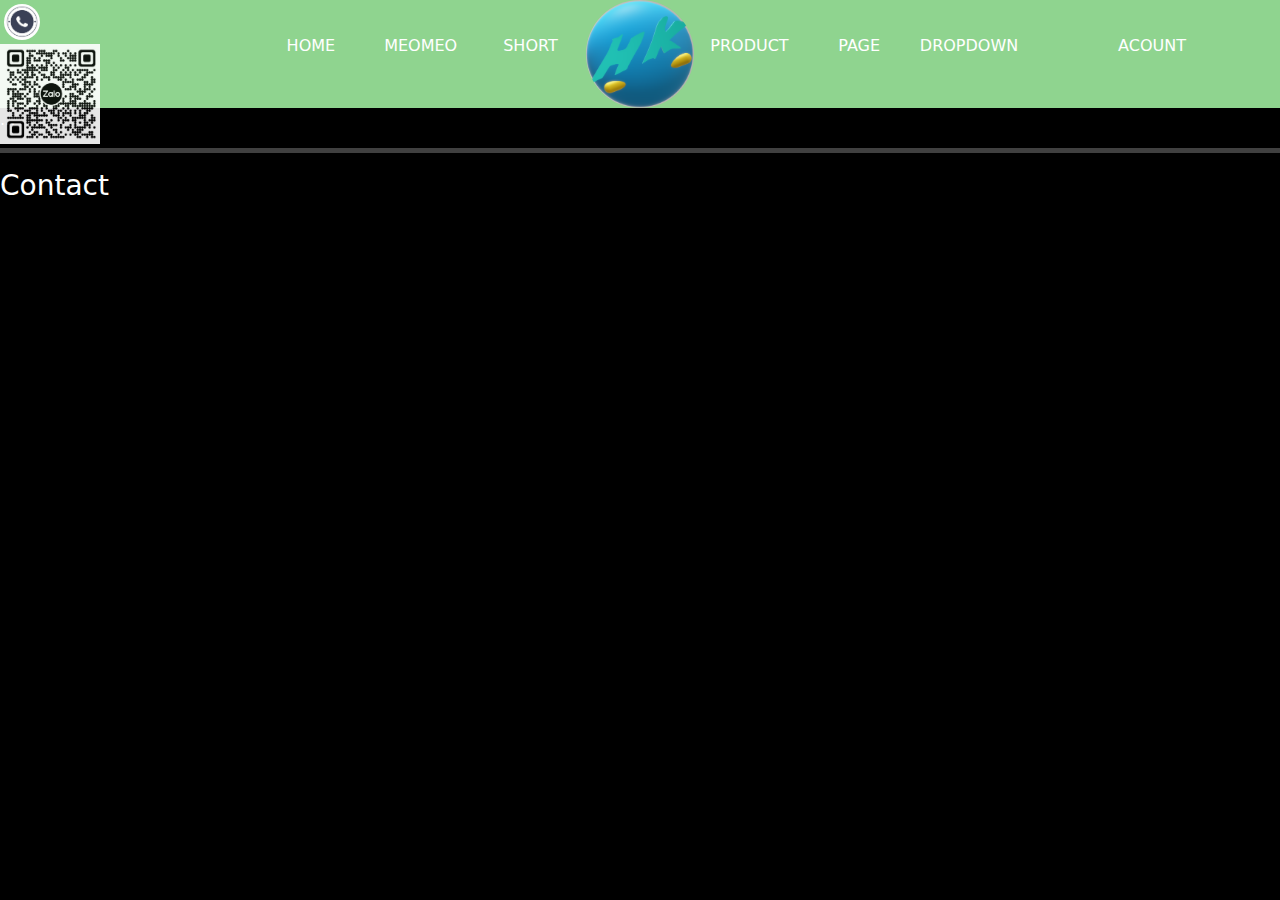
<file: main_web/index.html>
<!DOCTYPE html>

<html lang="en">
    <head>
        <meta name="viewport" content="width=device-width, initial-scale=1"/>
        <meta charset="utf-8" />
        <link rel="stylesheet" href="/style_web/bootstrap.min.css">
        <link rel="stylesheet" href="/style_web/style.css">
        <link rel="stylesheet" href="/style_web/zbase.css">
        <link rel="icon" href="\photo_web\logo.png">
        <script src="/style_web/jscript.js" defer></script>
        <script src="/style_web/bootstrap.min.js" defer></script>
        <title>TestShop</title>
        
    </head>
    <body>
        <div class="web">

            <div class="header display">
                <div class="display_left header_left">
                    <div class="contactNow dropdown">
                        <img class="icon dropdown_item" rel="icon_call" src="\photo_web\call.jpg"/>
                        <img  class="icon_qr dropdown_content" rel="icon_qr" src="\photo_web\Zalo_huukhiem.jpg" />
                    </div>
                    
                </div>

                <div class="display_center header_center" id="nav-tab" role="tablist">
                    <div class="display_center_center nav-link active" data-bs-toggle="tab" role="tab" aria-selected="true" type="button"
                        id="nav-home-tab" data-bs-target="#nav-home" aria-controls="nav-home">
                        <p class="header_item">home</p>
                        
                    </div>
                    <div class="display_center_center nav-link" data-bs-toggle="tab" role="tab" aria-selected="false" type="button"
                        id="nav-MeoMeo-tab" data-bs-target="#nav-MeoMeo" aria-controls="nav-MeoMeo">
                        <p class="header_item">MeoMeo</p>
                        
                    </div>
                    <div class="display_center_center nav-link" data-bs-toggle="tab" role="tab" aria-selected="false" type="button"
                        id="nav-short-tab" data-bs-target="#nav-short" aria-controls="nav-short">
                        <p class="header_item">short</p>
                    </div>
                    <div>
                        <a rel="home" href=""><img  style="border-radius: 50%; height: 100%;" rel="icon_web" src="\photo_web\logo.png"/></a>
                    </div>
                    <div class="display_center_center nav-link" data-bs-toggle="tab" role="tab" aria-selected="false" type="button"
                        id="nav-Product-tab" data-bs-target="#nav-Product" aria-controls="nav-Product">
                        <p class="header_item">Product</p>
                        
                    </div>
                    <div class="display_center_center nav-link" data-bs-toggle="tab" role="tab" aria-selected="false" type="button"
                        id="nav-page-tab" data-bs-target="#nav-page" aria-controls="nav-page">
                        <p class="header_item">page</p>
                        
                    </div>
                    <div class="dropdown">
                        <p class="dropdown_item header_item">dropdown</p>
                        <div class="dropdown_content no_srcoll template_scroll ">
                            <ul>
                                <li class="__list-list-item">assasas</li>
                                <li class="__list-list-item">assasas</li>
                            </ul>
                        </div>
                    </div>
                </div>
                
                <div class="display_right header_right">
                    <p class="dropdown_item header_item" onclick="document.getElementById('notify_Acount').style.display='block'">Acount</p>
                </div>
            </div>
            <!--doan ma login-->
            <div class="direction_center ">
                <div class="notify" id="notify_Acount" >   
                    <form set="" action="">
                        <header style="display: flex; flex-direction: row-reverse;">
                            
                            <p class="close" onclick="document.getElementById('notify_Acount').style.display='none'"></p>
                        </header>
                        <div>
                            <label for="Username">UserName:</label>
                            <input type="text" name="UserName" id="UserName" placeholder="UserName: Nguyen Van A" required/>
                        </div>
                        <div>
                            <label for="PassUser">PassWord</label>
                            <input type="password" name="PassUser" id="PassUser" placeholder="PassUser" required/>
                        </div>
                        <div>
                            <label for="confirmPass">ConfirmPass</label>
                            <input type="password" name="confirmPass" id="confirmPass" placeholder="ConfirmPAss" required/>
                        </div>
                        <footer class="direction_column" style="display: flex; align-items: center;">
                            <div id="bnt_login" onclick="document.getElementById('notify_Acount').style.display='none'" >Login</div>
                            <div class="direction_row" style="justify-content: space-between;">
                                <div class="bnt bnt_cancel" style="float: left;" onclick="document.getElementById('notify_Acount').style.display='none'">Cancel</div>
                                <a class="bnt" rel="" href="">Forget Password ?</a>
                            </div>
                            <!--tai sao div thu hai sau id bnt_login lai bi anh huong kich thuoc cua div id bnt_login -->
                        </footer>
                        
                    </form>
                </div>
            </div>
            <!--end login-->
            <div class="tab-content" id="nav-tabContent">
                <div class="tab-pane fade show active" id="nav-home" role="tabpanel" aria-labelledby="nav-home-tab" tabindex="0">...</div>
                <div class="tab-pane fade" id="nav-MeoMeo" role="tabpanel" aria-labelledby="nav-MeoMeo-tab" tabindex="0"><div class="bodyer ">

                    <div class="meomeo direction_row" >
                        <div class="card" style="width: 18rem;">
                            <img src="/photo_web/MEO6.jfif" class="card-img-top" alt="...">
                            <div class="card-body">
                              <p class="card-text">Khai ra mau, vao day lam gi</p>
                            </div>
                        </div>
                        <div class="card" style="width: 18rem;">
                            <img src="/photo_web/MEO2.jfif" class="card-img-top" alt="...">
                            <div class="card-body">
                            <p class="card-text">WOW, com quang</p>
                            </div>
                        </div>
                    </div>
    
                    <div>
                        <div class="accordion accordion-flush" id="accordionFlushExample">
                            <div class="accordion-item">
                              <h2 class="accordion-header" id="flush-headingOne">
                                <button class="accordion-button collapsed" type="button" data-bs-toggle="collapse" data-bs-target="#flush-collapseOne" aria-expanded="false" aria-controls="flush-collapseOne">
                                Item #1
                                </button>
                              </h2>
                              <div id="flush-collapseOne" class="accordion-collapse collapse" aria-labelledby="flush-headingOne" data-bs-parent="#accordionFlushExample">
                                <div class="accordion-body">Sao nào, thật za mình hết ý tưởng rồi nên xài bootstrap thoy.</div>
                              </div>
                            </div>
                            <div class="accordion-item">
                              <h2 class="accordion-header" id="flush-headingTwo">
                                <button class="accordion-button collapsed" type="button" data-bs-toggle="collapse" data-bs-target="#flush-collapseTwo" aria-expanded="false" aria-controls="flush-collapseTwo">
                                Item #2
                                </button>
                              </h2>
                              <div id="flush-collapseTwo" class="accordion-collapse collapse" aria-labelledby="flush-headingTwo" data-bs-parent="#accordionFlushExample">
                                <div class="accordion-body">Một con zị xòe ra hai cái cánh, nó kê rằng, anh yêu em, love love love...</div>
                              </div>
                            </div>
                            <div class="accordion-item">
                              <h2 class="accordion-header" id="flush-headingThree">
                                <button class="accordion-button collapsed" type="button" data-bs-toggle="collapse" data-bs-target="#flush-collapseThree" aria-expanded="false" aria-controls="flush-collapseThree">
                                Item #3
                                </button>
                              </h2>
                              <div id="flush-collapseThree" class="accordion-collapse collapse" aria-labelledby="flush-headingThree" data-bs-parent="#accordionFlushExample">
                                <div class="accordion-body">Placeholder content for this accordion, which is intended to demonstrate the <code>.accordion-flush</code> class. This is the third item's accordion body. Nothing more exciting happening here in terms of content, but just filling up the space to make it look, at least at first glance, a bit more representative of how this would look in a real-world application.</div>
                              </div>
                            </div>
                          </div>
                    </div>
                </div>
            </div>
                <div class="tab-pane fade" id="nav-short" role="tabpanel" aria-labelledby="nav-short-tab" tabindex="0">...</div>
                <div class="tab-pane fade" id="nav-Product" role="tabpanel" aria-labelledby="nav-Product-tab" tabindex="0">...</div>
                <div class="tab-pane fade" id="nav-page" role="tabpanel" aria-labelledby="nav-page-tab" tabindex="0">...</div>
                <div class="tab-pane fade" id="nav-disabled" role="tabpanel" aria-labelledby="nav-disabled-tab" tabindex="0">...</div>
                
            </div>





















            
            <hr/>
            <footer class="display direction_row">
                <div class="display_left">
                    <h3>Contact</h3>
                </div>
                <div class="display_center">
                    

                </div>
                <div class="display_right">

                </div>
            </footer>
        </div>
    </body>
</html>

<!--

    <div class="dropdown">
                        <p class="dropdown_item header_item">page</p>
                        <div class="dropdown_content no_srcoll template_scroll ">
                            <ul>
                                <li class="__list-list-item">assasas</li>
                            </ul>
                        </div>
                    </div>
-->
</file>
<file: style_web/style.css>
:root{
    --ration-header: 12vh;
}

.web{
    width: 100%;
    height: 100%;
    position: relative;
}
.header{
    position: -webkit-sticky;
    position: sticky;
    width: 100%;
    height: var(--ration-header);
    display: flex;
    justify-content: stretch;
    align-content: center;
    background: rgb(143, 212, 143);
}
.header_left{
    display: flex;
    flex-direction: row !important;
}
.header_right{
    display: flex;
}
.header_center{
    display: flex;
    justify-content: space-around;
}
.header_item{
    text-align: center;
    text-transform: uppercase;
    text-decoration: none;
    min-width: var(--ration-header);
    display: flex;
    align-self: center;
    justify-content: center;
    width: 100%;
    
}


form div+div{
    margin: 12px 0px;
}
.notify{
    display: none;
    justify-content: center;
    max-width: 700px;
    padding: 0px 100px !important;
}
form{
    width: 100%;
}
#bnt_login{
    width: 30%;
}

hr{
    height: 5px;
    background-color: white;
}

.meomeo{

}
.card{ /*set lai cai cua fw*/
    color: black;
    position: static;
}
.nav-link:hover{
    background: var(--color-main);
}
.nav-link .active{
    background: var(--color-main);
}
</file>
<file: style_web/zbase.css>
main { display: block;}h1 { font-size: 2em; margin: 0.67em 0;}pre { font-family: monospace, monospace; font-size: 1em;}a { background-color: transparent;}abbr[title] { border-bottom: none; text-decoration: underline; text-decoration: underline dotted;}b,strong { font-weight: bolder;}code,kbd,samp { font-family: monospace, monospace; font-size: 1em;}small { font-size: 80%;}sub,sup { font-size: 75%; line-height: 0; position: relative; vertical-align: baseline;}sub { bottom: -0.25em;}sup { top: -0.5em;}img { border-style: none;}button,input,optgroup,select { font-family: inherit; font-size: 100%; line-height: 1.15; margin: 0;}button,input { overflow: visible;}button,select { text-transform: none;}button,[type="button"],[type="reset"],[type="submit"] { -webkit-appearance: button;}button::-moz-focus-inner,[type="button"]::-moz-focus-inner,[type="reset"]::-moz-focus-inner,[type="submit"]::-moz-focus-inner { border-style: none; padding: 0;}button:-moz-focusring,[type="button"]:-moz-focusring,[type="reset"]:-moz-focusring,[type="submit"]:-moz-focusring { outline: 1px dotted ButtonText;}fieldset { padding: 0.35em 0.75em 0.625em;}legend { box-sizing: border-box; color: inherit; display: table; max-width: 100%; padding: 0; white-space: normal;}progress { vertical-align: baseline;}[type="checkbox"],[type="radio"] { box-sizing: border-box; padding: 0;}[type="number"]::-webkit-inner-spin-button,[type="number"]::-webkit-outer-spin-button { height: auto;}[type="search"] { -webkit-appearance: textfield; outline-offset: -2px;}[type="search"]::-webkit-search-decoration { -webkit-appearance: none;}::-webkit-file-upload-button { -webkit-appearance: button; font: inherit;}details {display: block;}summary {display: list-item;}template {display: none;}[hidden] {display: none;}
:root{
  --color-main: blue;
  --color_border-main: black;
  --color-text-main: white;
  --color-start: violet;
  --color-end: white;
  --color-dropdown_content: rgb(0, 166, 249);
  --color-template_scroll: white;
  --color-notify: rgb(0, 242, 255);

  --size-icon:  2.5em;
  --width-display_left: 20%;
  --width-display_center: 60%;
  --width-display_right: 20%;
  --size-icon_qr: 100px;
  --size-photo: 200px;
  --width-__list: 30%;
  --ration-_list-title: 10%;
  --ration-__list-list-item: 8%;
  --height-template_scroll:200px;
  --width-template_scroll: 200px;
  

}
*{
  box-sizing: inherit;
}
html{
  box-sizing: border-box;
  color: var(--color-text-main);
}
body{
  background-color: black;
  background-size: cover;
  background-repeat: repeat-y;
  margin: 0px;
  height: 100vh;
  width: 100vw;
  z-index: -1;
  color: var(--color-text-main);
}
.bnt{
  text-transform: uppercase;
  text-decoration: none;
  padding: 16px;
  cursor: pointer;
  text-align: center;
  list-style-type: none;
}
.bnt:hover{
  opacity: 0.8;
}

.direction_row{
  display: flex;
  flex-direction: row;
  justify-content: space-evenly;
  width: 100%;
}
.direction_column{
  display: flex;
  flex-direction: column;
  justify-content: space-evenly;
  width: 100%;
}
.direction_center{
  display: flex;
  flex-direction: row;
  justify-content: center;
  width: 100%;
}
li a{
  color: var(--color-text-main);
  text-decoration: none;
}
.icon{
  width: var(--size-icon);
  height: var(--size-icon);
  float: right;
  padding: 2px;
  margin: 2px;
  border-radius: 50%;
  background-color: inherit;
}
.icon_qr{
  width: var(--size-icon_qr);
  /*height: var(--size-icon_qr);*/ /*column bo height*/ 
  float: right;
}
.photo{
  width: var(--size-photo);
}
.table{
  border-width: 2px;
  border-style: solid;
}
input{
  outline: 0px;
  border-radius: 10px;
  padding-left: 15px;
  width: 100%;
}
input:focus{
  opacity: 0.9;
  border: 2px solid red;
}
textarea{
  width: 100%;
  min-height: 100px;
  overflow: auto;
  border-radius: 8px;
}
fieldset legend{
  font-size: 20px;
  display: flex;
}
.display{
  display: flex;
  justify-content: space-between;  
}
.display .display_left{
  flex: var(--width-display_left);
  height: auto;
}
.display .display_center{
  flex: var(--width-display_center);
  height: auto;
}
.display .display_right{
  flex: var(--width-display_right);
  height: auto;
}
.dropdown {
  position: relative;
  display: flex;
  flex-direction: row;
}
.dropdown_item{
  color: var(--color-text-main);
  font-size: 16px;
  border: none;
}
.dropdown_content {
  background-color: var(--color-dropdown_content);
  margin-top: 100%; /*100% "nay" phu thuoc vao cross axits-> anh huong boi flex*/
  display: none; 
  position: absolute; 
  z-index: 1000000;
  cursor: pointer;
  /*min-width: 200px;*/ /*doi voi nhung dong code tai su dung khong nen set kich thuoc min, max vi dan den khong set lai kich thuoc vuot pham duoc*/
  /*overflow: auto;*/
 /* overflow-y: scroll;
  scrollbar-width: none;
  -ms-overflow-style: none; */
}
/*.dropdown_content::-webkit-scrollbar { 
  width: 0;
  height: 0;
}*/
/*sau overflow: auto và ::-webkit-scrollbar được dùng để ẩn thanh cuốn nhưng vẫn cuộn được, cùng tì hiển nó nào*/
.template_scroll{
  height: var(--height-template_scroll);
  width: var(--width-template_scroll);
  background-color: var(--color-template_scroll);
  color: black;
  border-radius: 8px;
  overflow-y: scroll;
  scrollbar-width: none;
  -ms-overflow-style: none;
}
.template_scroll::-webkit-scrollbar {
  width: 0 ;
  height: 0;
}
.no_scroll{
  overflow-y: scroll;
  scrollbar-width: none;
  -ms-overflow-style: none;
}
.no_scroll::-webkit-scrollbar {
  width: 0 ;
  height: 0;
}
.dropdown_content a {
  color: var(--color-text-main);
  padding: 12px 16px;
  text-decoration: none;
  display: block;
}
.dropdown:hover .dropdown_content {
  display: block;
  opacity: 0.9;
  
}
/*----*/
.navbar{
  position: sticky;
  flex-direction: row;
  flex-wrap: wrap;
  top: 0px;
  overflow: auto;
}
/*part trình bày các phần nội dung link thông qua danh sách và iframe*/
.display_list_iframe{
  display: flex;
  flex-direction: row;
  width: 100%;
  height: 100%;
  justify-content: space-between;
}
/*part trinh bày list*/
.__list{
  display: flex;
  flex-direction: column;
  width: var(--width-__list); /*convert cho phu hop voi iframe thoi*/
  height: 100%;
}
.__list-title{
  display: flex;
  flex-direction: column;
  background-color: green;
  margin-block-start: 0px;
  margin-block-end: 0px;
  width: 100%;
  align-items: center;
  justify-content: center;
  text-align: center;
  padding: 0px;
  flex-basis: var(--ration-_list-title);
}
.__list-list{
  background-color: black;
  width: 100%;
  height: auto;
  display: flex;
  flex-direction: column;
  overflow: auto;
  flex-basis: 100% - var(--ration-_list-title);
}
.__list-list-item{
  width: 100%;
  min-height: 8%;
  text-transform: lowercase;
  padding: 5px 0px 5px 20px;
  border-color: red;
  background-color: #201a19;
  margin: 8px 0px;
  color: white;
  border-left: 8px solid var(--color-main);
  text-decoration: none;
  text-align: left;
  position: relative;
  left: 0px;
  cursor: pointer;
}

.__list-list-item:hover{
  opacity: 0.5;
}

/**/
.videoWrapper {
  display: flex;
  align-items: stretch;
  position: relative;
  /*height: 0;*/
  width: 100%;
  height: 100%;
}
.videoWrapper iframe {
  position: absolute;
  top: 0;
  left: 0;
  width: 100%;
  height: 100%;
  background-color: black;
}
ul{
  padding: 0px;
}
ul li{
  text-decoration: none;
  list-style-type: none;
}
.notify{
  width: 100%;
  height: 50%;
  padding: 20px;
  border-radius: 8px;
  background-color: var(--color-notify);
  /*position: absolute;*/
  position: absolute;
  color: black;
  z-index: 1002;
}
.close{
  font-size: 20px;
}
.close::after{
  content: "X";
}
.close:hover{
  color: red;
  outline: 3px solid red;
  outline-offset: 3px;
}
label{
  font-size: 20px;
}
#bnt_login{
  min-width: 100px;
  height: 50px;
  font-size: 20px;
  text-align: center;
  padding: 5px;
  text-transform: uppercase;
  text-shadow: 2px;
  border: 2px solid red;
  background-color: inherit;
  border-radius: 16px;
  box-shadow: 8px 8px 8px 0 ;
}
#bnt_login:hover{
  opacity: 0.8;
}
.bnt_cancel{
  border-radius: 8px;
  background-color: rgb(184, 110, 110);
  color: white;
}
a{
  color: red;
}

.left-to-right{
  content: "-";
  position: relative;
}
.left-to-right:hover {
  animation: hover_L-R 0.5s ease-out forwards;
}
@keyframes hover_L-R {
  from{left: 0px;}
  to {left: 20px;}
}
.display_center_center{
  display: flex;
  align-items: center;
  text-align: center;
}
</file>
